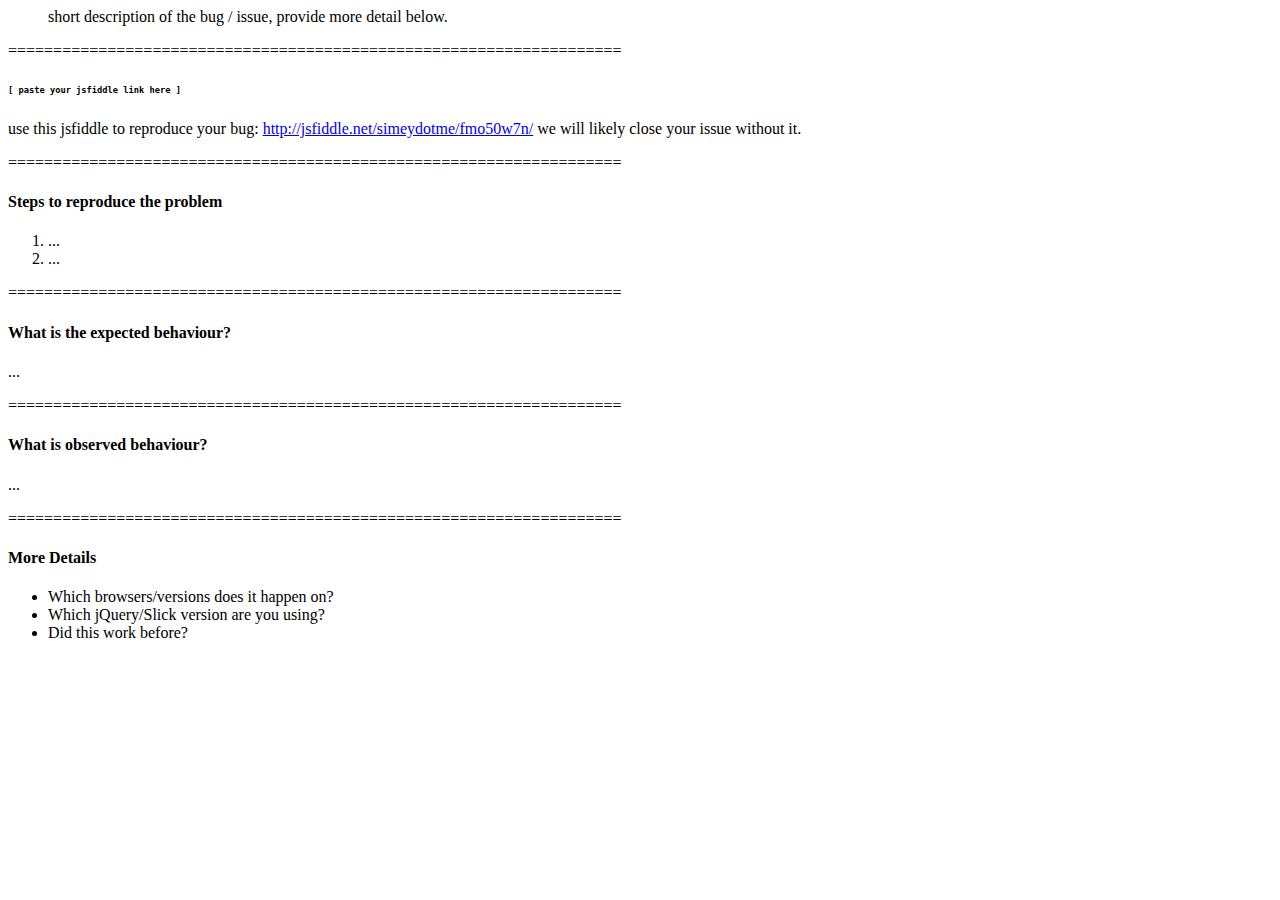
<file: slick-1.8.1/ISSUE_TEMPLATE.html>
<html>
      <head>
        <meta charset="UTF-8">
        <title>ISSUE_TEMPLATE.md</title>
      </head>
      <body>
        <blockquote>
<p>short description of the bug / issue, provide more detail below.</p>
</blockquote>
<p>====================================================================</p>
<h6 id="-paste-your-jsfiddle-link-here-"><code>[  paste your jsfiddle link here  ]</code></h6>
<p>use this jsfiddle to reproduce your bug: 
<a href="http://jsfiddle.net/simeydotme/fmo50w7n/">http://jsfiddle.net/simeydotme/fmo50w7n/</a> 
we will likely close your issue without it.</p>
<p>====================================================================</p>
<h4 id="steps-to-reproduce-the-problem">Steps to reproduce the problem</h4>
<ol>
<li>...  </li>
<li>...  </li>
</ol>
<p>====================================================================</p>
<h4 id="what-is-the-expected-behaviour-">What is the expected behaviour?</h4>
<p>...  </p>
<p>====================================================================</p>
<h4 id="what-is-observed-behaviour-">What is observed behaviour?</h4>
<p>...  </p>
<p>====================================================================</p>
<h4 id="more-details">More Details</h4>
<ul>
<li>Which browsers/versions does it happen on?</li>
<li>Which jQuery/Slick version are you using?</li>
<li>Did this work before?</li>
</ul>

      </body>
    </html>
</file>
